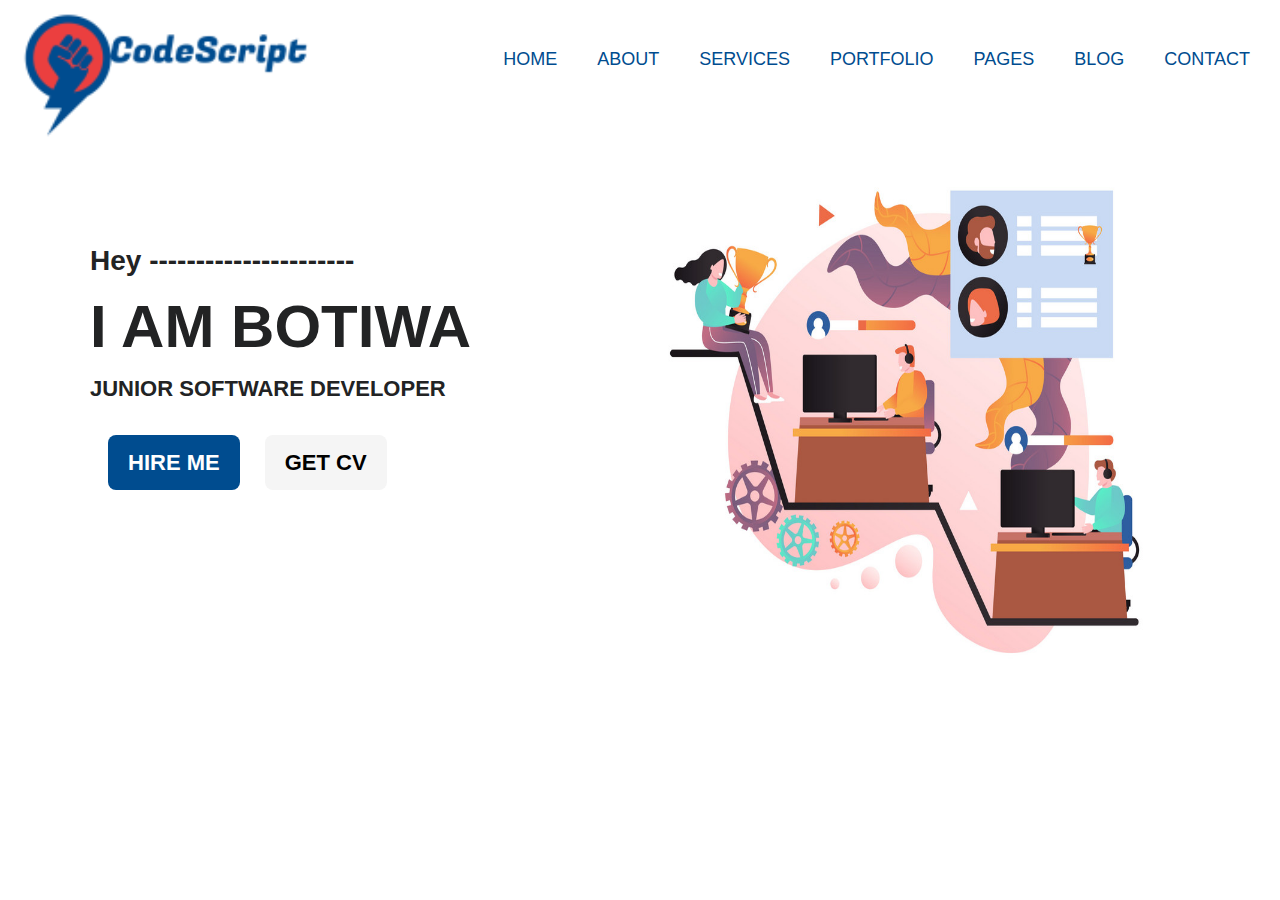
<file: index.html>
<!DOCTYPE html>
<html lang="en">
<head>
    <meta charset="UTF-8">
    <meta http-equiv="X-UA-Compatible" content="IE=edge">
    <meta name="viewport" content="width=device-width, initial-scale=1.0">
    <title>Botiwa Konan Portfolio</title>

    <!-- Normalize css file-->
    <link rel="stylesheet" href="/CSS/normalize.css">

    <!-- font awesome icons -->
    <link rel="stylesheet" href="./CSS/all.min.css">

    <!-- css link -->
    <link rel="stylesheet" href="/CSS/style.css">
</head>
<body>
<nav class="nav collapsible collapsible--expanded">
    <a href="/"><img src="/IMAGE/logo3.png" alt="logo"></a>
    <svg class="icon nav__toggle collapsible__menu">
        <use xlink:href="IMAGE/sprite.svg#menu"></use>
    </svg>
    <ul class="list nav__list collapsible__content">
        <li class="nav__items"><a href="#">home</a></li>
        <li class="nav__items"><a href="#">about</a></li>
        <li class="nav__items"><a href="#">services</a></li>
        <li class="nav__items"><a href="#">Portfolio</a></li>
        <li class="nav__items"><a href="#">pages</a></li>
        <li class="nav__items"><a href="#">blog</a></li>
        <li class="nav__items"><a href="#">contact</a></li>
    </ul>
</nav>
    <section class="container">
        <div class="banner">
            <div class="banner__text">
                <div class="banner__content">
                    <h3>Hey ----------------------</h3>
                    <h2 class="text-uppercase">i am Botiwa</h2>
                    <h4 class="text-uppercase">Junior Software Developer</h4>
                </div>
                <div class="button">
                    <button type="button" class="btn btn--primary text-uppercase">hire me</button>
                    <button type="buttom" class="btn btn--secondary text-uppercase">get cv</button>
                </div>
            </div>
            <div class="banner_image">
                <img src="/IMAGE/final-banner.png" class="banner-image" alt="banner image">
            </div>
        </div>
    </section>
    
    <!-- Jquery js file -->
    <script src="/JS/jqurey.3.6.0.js"></script>

    <!-- JS file -->
    <script src="/JS/index.js"></script>
</body>
</html>
</file>
<file: CSS/style.css>
/* import fonts from fonts.*/
@import url(./font.css);

@import url(./global.css);

*,
*::after,
*::before{
    box-sizing: border-box;
}
/* navigation bar */

.nav{
    display: flex;
    justify-content: space-between;
    flex-wrap: wrap;
    padding: 1rem;
    
}

.nav__list{
    width: 100%;
}

.nav__items{
    padding: 0.5 2rem;
    border-bottom: 1px solid #d2d0db ;
    text-decoration: none;
    list-style-type:none;
    text-transform: uppercase;
    font-size: 18px;
    font-weight: 500;
    margin: 2rem;
    font-family: sans-serif;
    
}

.nav__items>a{
    color:var(--primary-color);
    text-decoration: none;
    transition: color .3s ease;
    
}
.nav__items>a:hover{
    color:var(--secondary-color);
}

.nav__toggle{
    opacity: .5;
}

.collapsible__content{
    max-height: 0;
    overflow: hidden;
    opacity: 0;
    transition: max-height all 0.3s;
}

.collapsible--expanded{
    display: flex;
}

.collapsible__menu{
    transition: transform 0.5s;
}
.collapsible--expanded .collapsible__content{
    max-height: 100vh;
    opacity: 1;

}
.icon { 
    width: 50px; 
    height: 50px;
    margin: .5em;
    fill: var(--primary-color);
    
  }
  .nav .collapsible--expanded .nav__toggle{
      opacity: 1;
      box-shadow: 0 0 0 3px #666;
      border-radius: 5px;
  }

  @media screen and (min-width: 768px){
      .nav__toggle{
          display: none;
      }
      .nav__list{
          width: auto;
          display: flex;
          font-size: 1.6rem;
          max-height: 100%;
          opacity: 1;
      }
      .nav__items{
          border: 0;
      }
  }

  /* banner css*/

  .container .banner .banner-image{
      width: 25rem;
      height: 25rem;
  }
  
  
  .container .banner{
      display: grid;
      grid-template:auto/50fr 50fr;
      padding: 2rem 1rem;
      margin-left: 1rem;
      line-height: 1.5;

      
  }
  .container .banner .banner.text{
      display: grid;
      grid-template: 50fr 50fr,auto;
      
      
  }

  .container .banner .banner.text .banner__content{
      display: grid;
      grid-template: 30fr 40fr 30fr,auto;
      margin: 0.5rem;
  }

 .btn {
      font-size: 1.3rem;
      font-weight: 600;
      text-transform: uppercase;
      background: var(--primary-color);
      color:#fff;
      padding: 1.5rem 2rem;
      border:0;
      border-radius: 5px;
      cursor: pointer;
      white-space: nowrap;
      border: white

  }
  .btn--secondary{
      color: black;
      background: whitesmoke;
  }
  .btn--primary:hover{
    background: whitesmoke;
    color:var(--primary-color);
    border: white;
    transition: transform 0.5s ease;
  }

  .btn--secondary:hover{
      background: var(--primary-color);
      color:whitesmoke;
  }

  @media screen and (min-width: 768px){
    .container .banner .banner-image{
        width: 500px;
        height: 500px;
    }
    .btn{
        font-size: 2.2rem;
        margin: 1rem;
        border-radius: 8px;
        

    }
    h2{
        font-size: 6rem;
        margin: 0;
    }
    h4{
        font-size: 2.2rem;
    }
    h3{
        font-size:2.8rem;
        margin: 0;
    }

    .banner__content{
        padding-left: 7rem;
        }
        .button{
            padding-left: 7.8rem;
        }
        .banner__content{
            margin-top: 6rem;
        }
  }
</file>
